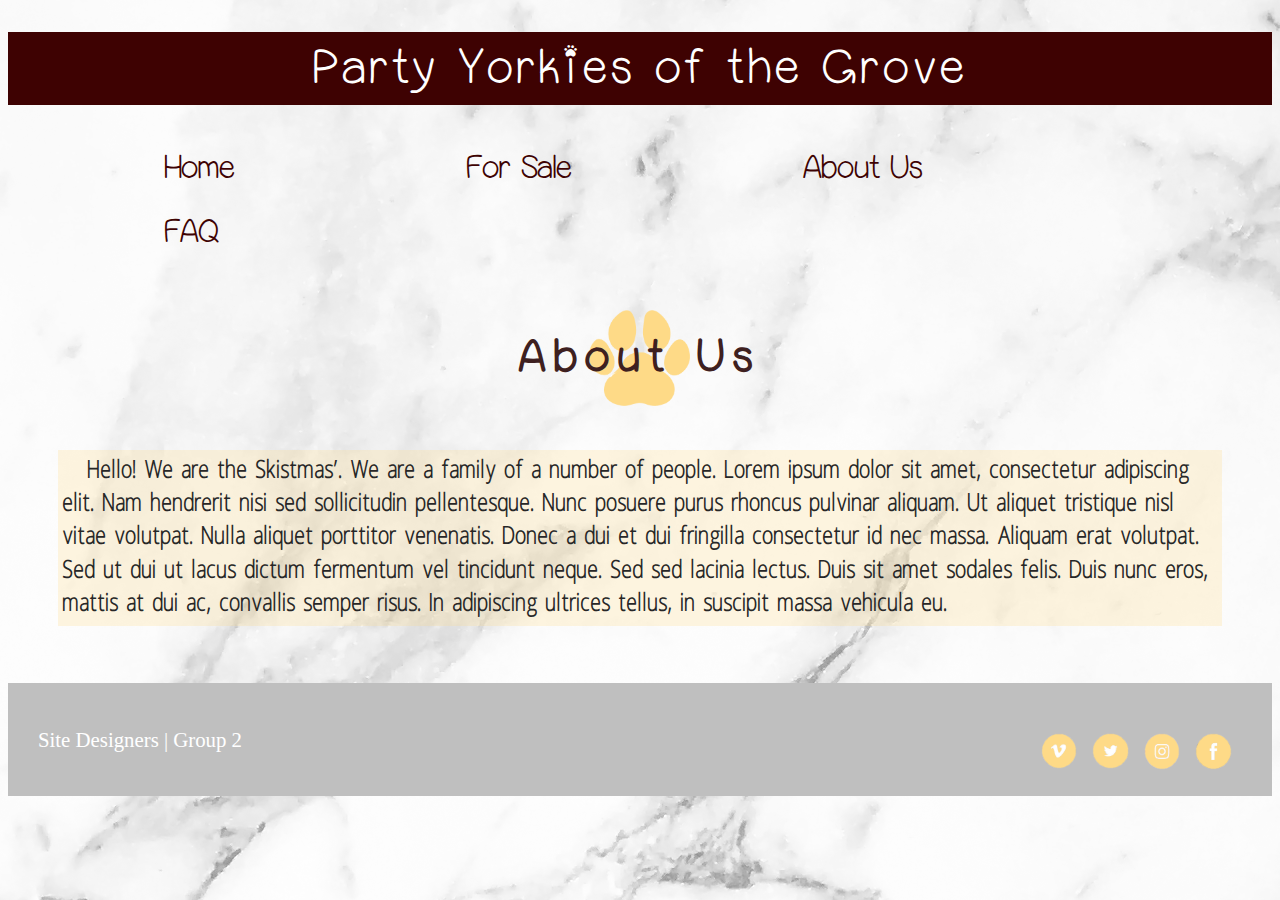
<file: contactus.html>
<!DOCTYPE html> 
<html lang="en"> 
   <!-- <style>
    #contactForm {display: flex;
                display: block;
                flex-direction: row;
                text-align: center;
                font-size: 20px;
            }
            form{font-family: Arial, sans-serif;
                padding: 10px;
                min-width: 400px;
                color: #FEDA87;
                align-content: center;
                display: inline-block;
            }
            fieldset{padding: 10px;
            }
            label{float: left;
               width: auto;
                text-align: right;
                padding-right: 10px;
                clear: left;
                margin-top: 10px;
            }
            input, textarea{margin-top: 10px;
                display: block;
                text-align: center;
                font-family: Arial, sans-serif;
            }
            #contact{flex:2;
            }
    </style> -->
	<head> 
		<title>Party Yorkies of the Grove</title> 
		<meta charset="utf-8"> 
		<link rel="stylesheet" href="style.css">
        <meta name="description" content="Parti Yorkies for sale!">
	</head> 

<body> 
    
 <a href="index.html"><h1>Party Yorkies of the Grove</h1></a>
    
    <nav>
<ul>     
<li><a href="index.html">Home</a></li>
  <li class="dropdown">
    <a href="javascript:void(0)" class="dropbtn">For Sale</a>
    <id class="dropdown-content">
      <a href="sale.html">For Sale</a>
      <a href="plit.html">Past Litters</a>
    </id>
  </li>
<li><a href="contactus.html">About Us</a></li>
<li><a href="faqs.html">FAQ</a></li>
</ul>        
    </nav>

    <main> 
        
        <h2>About Us</h2>
        
       <!--<img id="Family" scr="52e7cb0f449af93575b943b629937be9.jpg" alt="Dog, but hopefully a family photo?">-->
        
        <p>Hello! We are the Skistmas'. We are a family of a number of people. Lorem ipsum dolor sit amet, consectetur adipiscing elit. Nam hendrerit nisi sed sollicitudin pellentesque. Nunc posuere purus rhoncus pulvinar aliquam. Ut aliquet tristique nisl vitae volutpat. Nulla aliquet porttitor venenatis. Donec a dui et dui fringilla consectetur id nec massa. Aliquam erat volutpat. Sed ut dui ut lacus dictum fermentum vel tincidunt neque. Sed sed lacinia lectus. Duis sit amet sodales felis. Duis nunc eros, mattis at dui ac, convallis semper risus. In adipiscing ultrices tellus, in suscipit massa vehicula eu.</p>
        
        <br>
        <br>
        
       <!-- PARDON MY GHOST CODE, BUT THIS EMAIL THING IS KILLING ME SO I FOUND A WAY TO MAKE IT CLEANER, IF WE DON'T LIKE IT I CAN GET RID OF IT TOO THO :) THANX
        <h3>Contact Us!</h3>
        <h5>Send us an email if you have any questions, comments, or concerns!</h5>
    <div id="contactForm">
        <form action="mailto:PartyYorkiesoftheGrove@gmail.com" enctype="text/plain" method="post">
        <fieldset id="contact">
            <label for="name">Name:</label>
            <input type="text" name="name" id="name" required="required"
                   placeholder="Your Name Here">
            <label for="email">E-mail:</label>
            <input type="text" name="email" id="email" required="required"
                   placeholder="your@yourdomain.com">
            <label for="message">Contact Us:</label><br>
            <textarea for="message" id="message" rows="10" cols="50" required="required" placeholder="Enter Your Message Here"></textarea>
            <button id="send" type="send" value="Send">Send</button>
            </fieldset>
        </form>
        </div> -->
        <!-- www.123formbuilder.com script begins here -->
        <script type="text/javascript" defer action = "mailto:PartyYorkiesoftheGrove@gmail.com" src="//www.123formbuilder.com/embed/5125518.js" data-role="form" data-default-width="650px" ></script>
        <!-- www.123formbuilder.com script ends here -->
    </main>
    
    <footer>

    <p>Site Designers | Group 2</p>
    
    <div id="footerlinks">

    <a href="https://www.facebook.com/Party-Yorkies-of-the-Grove-100356644727562/?modal=admin_todo_tour" target="_blank"><img src="fb%20copy.png" alt="FB" style="width:6%;max-width:400px"></a>
    
    <a href="https://www.instagram.com/partyyorkies/" target="_blank"><img src="insta.png" alt="IG" style="width:6%;max-width:400px"></a>
    
    <a href="https://twitter.com/home" target="_blank"><img src="twitter%20copy.png" alt="TW" style="width:6%;max-width:400px"></a>
    
    <a href="https://www.venmo.com" target="_blank"><img src="venmo%20copy.png" alt="Vm" style="width:6%;max-width:400px"></a>
    
    </div>
    
</footer>
    
</body> 
</html>
</file>
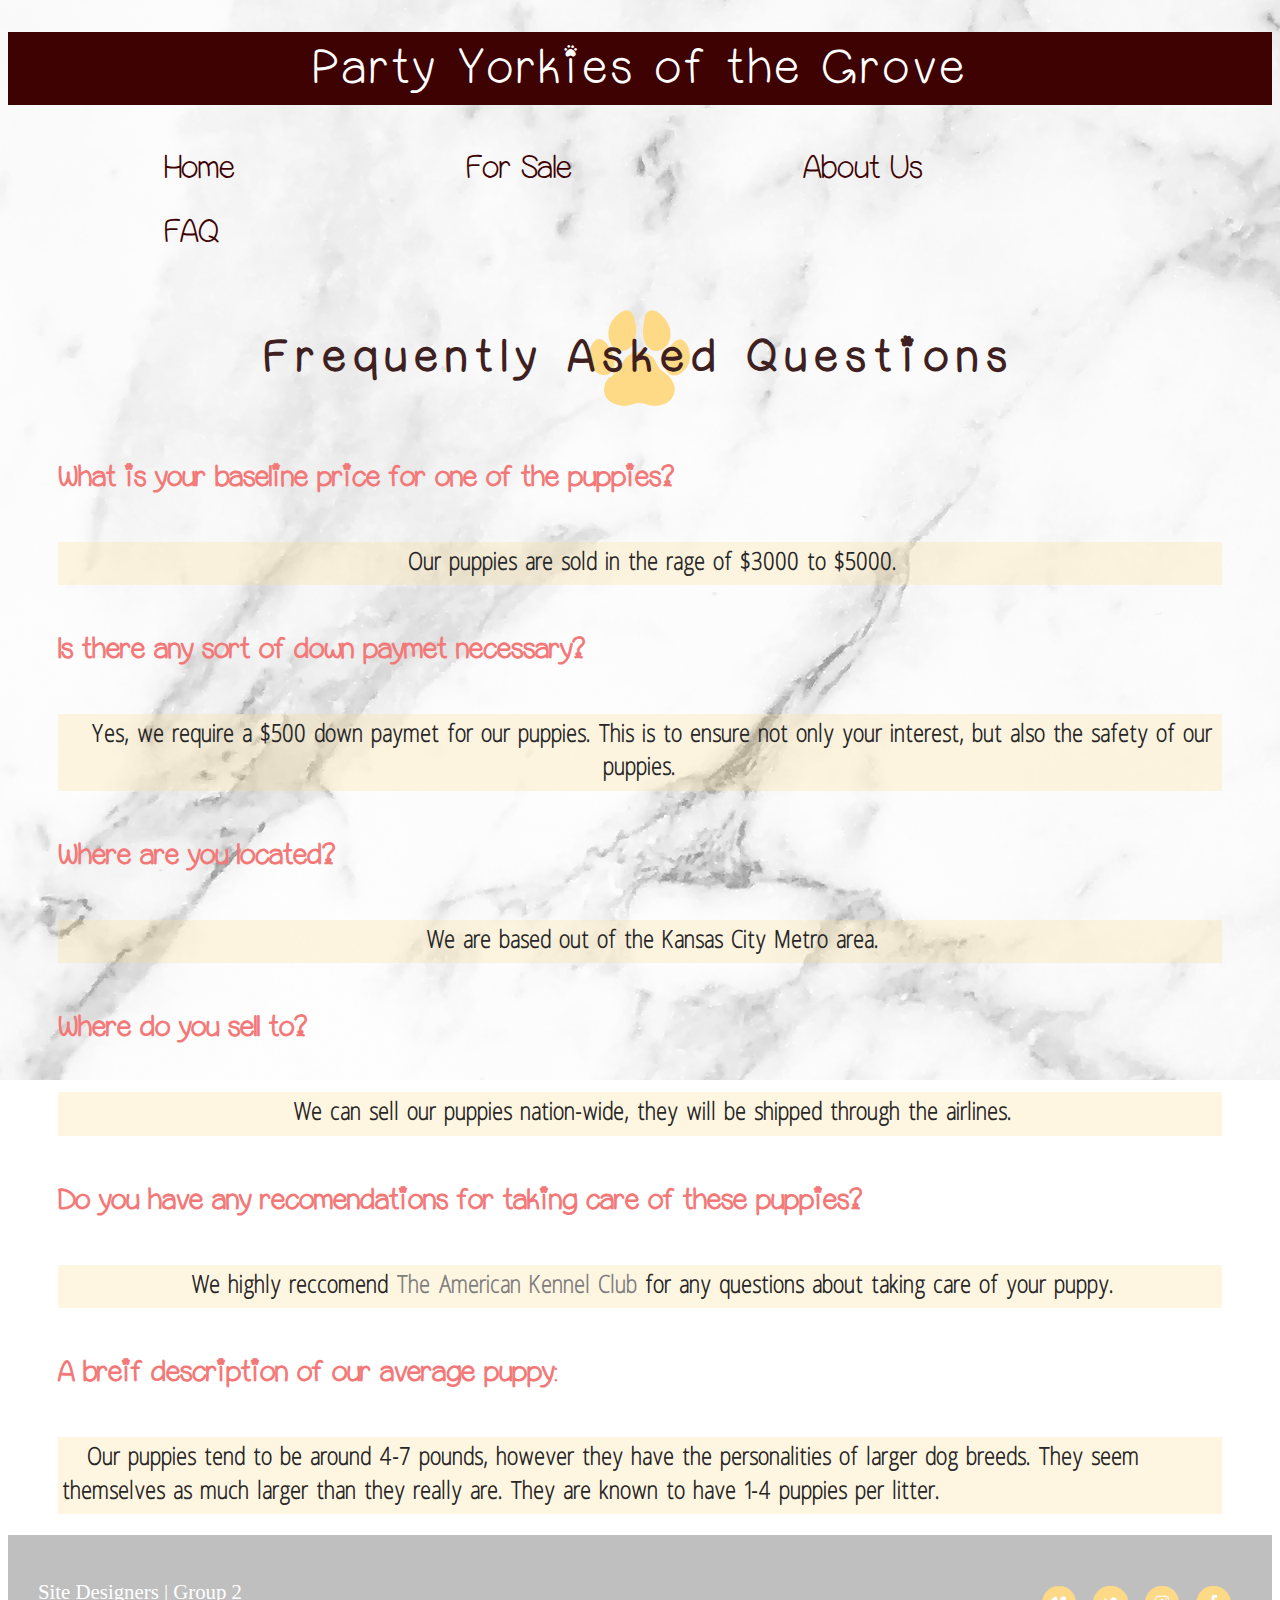
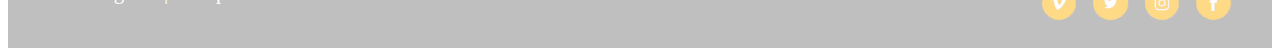
<file: faqs.html>
<!DOCTYPE html> 
<html lang="en"> 
	<head> 
		<title>Party Yorkies of the Grove</title> 
		<meta charset="utf-8"> 
		<link rel="stylesheet" href="style.css">
        <meta name="description" content="Parti Yorkies for sale!">
	</head> 

<body> 
    
<a href="index.html"><h1>Party Yorkies of the Grove</h1></a>
    
    <nav>
<ul>     
<li><a href="index.html">Home</a></li>
  <li class="dropdown">
    <a href="javascript:void(0)" class="dropbtn">For Sale</a>
    <id class="dropdown-content">
      <a href="sale.html">For Sale</a>
      <a href="plit.html">Past Litters</a>
    </id>
  </li>
<li><a href="contactus.html">About Us</a></li>
<li><a href="faqs.html">FAQ</a></li>
</ul>        
    </nav>
    <main>
     
 <h2>Frequently Asked Questions</h2>
     <h5>What is your baseline price for one of the puppies?</h5>
     <p id="fqa">Our puppies are sold in the rage of $3000 to $5000.</p>
     
     <h5>Is there any sort of down paymet necessary?</h5>
     <p id="fqa">Yes, we require a $500 down paymet for our puppies. This is to ensure not only your interest, but also the safety of our puppies.</p>
     
     <h5>Where are you located?</h5>
     <p id="fqa">We are based out of the Kansas City Metro area.</p>
     
     <h5>Where do you sell to?</h5>
     <p id="fqa">We can sell our puppies nation-wide, they will be shipped through the airlines.</p>
     
     <h5>Do you have any recomendations for taking care of these puppies?</h5>
    <p id="fqa">We highly reccomend <a id="parapgraph" href="https://www.akc.org/" target="_blank">The American Kennel Club</a> for any questions about taking care of your puppy.</p>
     
     <h5>A breif description of our average puppy:</h5>
    <p>Our puppies tend to be around 4-7 pounds, however they have the personalities of larger dog breeds. They seem themselves as much larger than they really are. They are known to have 1-4 puppies per litter.</p>

 </main>
    
    <footer>

    <p>Site Designers | Group 2</p>
    
    <div id="footerlinks">

    <a href="https://www.facebook.com/Party-Yorkies-of-the-Grove-100356644727562/?modal=admin_todo_tour" target="_blank"><img src="fb%20copy.png" alt="FB" style="width:6%;max-width:400px"></a>
    
    <a href="https://www.instagram.com/partyyorkies/" target="_blank"><img src="insta.png" alt="IG" style="width:6%;max-width:400px"></a>
    
    <a href="https://twitter.com/home" target="_blank"><img src="twitter%20copy.png" alt="TW" style="width:6%;max-width:400px"></a>
    
    <a href="https://www.venmo.com" target="_blank"><img src="venmo%20copy.png" alt="Vm" style="width:6%;max-width:400px"></a>
    
    </div>
    
</footer>
    
</body> 
</html>
</file>
<file: style.css>
@font-face {font-family: PuppyBellies;
    src: url("PuppyBellies.ttf");}

@font-face {font-family: Novus-Light;
    src: url("Novus-Light.otf")}

*{box-sizing: border-box;}

body {background-image: url("130061.jpeg");
    background-repeat: no-repeat;
    background-attachment: fixed;}

footer {background-color: #BFBFBF;
    padding-top: 40px;
    padding-bottom: 40px;}

footer p {color: #ffffff;
    font-family: Segan;
    display: inline;
    margin-left: 25px;
    background-color: #BFBFBF;}

#footerlinks {background-color: #BFBFBF;
    width: auto;
    height: auto;
    border: none;
    float: right;
    margin-right: 25px;}

img {float: right;
    padding-right: 15px;}

#Family {direction: block;
    float: left;}

#intext {position: absolute;
    text-wrap: 2px;}

h1 {text-align: center;
    background-color: #3E0202;
    background-size: 13%;
    background-repeat: no-repeat;
    background-position: 255px;
    padding-top: 10px;
    padding-bottom: 10px;
    color: #ffffff;
    font-family: PuppyBellies;
    font-weight: 200;
    font-size: 3em;
    letter-spacing: 5px;
    text-decoration: none;}

h2 {font-family: PuppyBellies;
    font-size: 2.8em;
    text-align: center;
    color: #3e2020;
    letter-spacing: 10px;
    align-content: center;
    background-image: url(YellowPawPrint.png);
    background-size: 8%;
    background-repeat: no-repeat;
    background-position: center;
    padding-bottom: 30px;
    padding-top: 30px;}

h3 {color:#FEDA87;
    font-family: PuppyBellies;
    font-size: 3em;
    letter-spacing: 2px;}

h4 {font-family: Novus-Light;
    font-size: 1.5em;
    color: #BFBFBF;}

h5 {font-family: PuppyBellies;
    font-size: 1.8em;
    color: #F37979;
    text-align: left;
    margin-left: 50px;}

h6 {font-family: PuppyBellies;
    font-size: 2em;
    color: #F37979;
    margin-left: 25px;
    text-align: left;}

.sold{background-image: url("PinkPawPrint%20copy.png");
    background-size: 20%;
    background-repeat: no-repeat;
    margin-left: 15px;}

div {max-width: 1325px;
    min-height: 25px;
    text-align: center;
    background-color: #3E0202;
    margin: auto;
    padding-bottom: 10px;
    padding-top: 10px;}

#Puppy {float: left;
    padding-left: 20px;
    padding-bottom: 20px;}

/* Slideshow container */
#slideshow {max-width: 1325px;
    position: relative;
    margin: auto;
    text-align: center;}

.mySlides {display: none;}

/* Next & previous buttons */
.prev, .next {cursor: pointer;
    top: 50%;
    width: auto;
    padding: 16px;
    margin-top: -22px;
    color: white;
    font-weight: bold;
    font-size: 18px;
    transition: 0.6s ease;
    border-radius: 0 3px 3px 0;
    user-select: none;}

/* Position the "next button" to the right */
.next {right: 0;
    border-radius: 3px 0 0 3px;}

/* On hover, add a black background color with a little bit see-through */
.prev:hover, .next:hover {
    background-color: rgba(0,0,0,0.8);}

/* Number text (1/3 etc) */
.numbertext {color: #ffffff;
    font-family: Novus-Light;
    font-size: 12px;
    text-align: right;
    padding-right: 300px;
    top: 0px;}

/* The dots/bullets/indicators */
.dot {cursor: pointer;
    height: 15px;
    width: 15px;
    margin: 0 2px;
    background-color: #bbb;
    border-radius: 50%;
    display: inline-block;
    transition: background-color 0.6s ease;}

.active, .dot:hover {background-color: #717171;}

/* Fading animation */
.fade {
  -webkit-animation-name: fade;
  -webkit-animation-duration: 1.5s;
  animation-name: fade;
  animation-duration: 1.5s;}

@-webkit-keyframes fade {
  from {opacity: .4} 
  to {opacity: 1}}

@keyframes fade {
  from {opacity: .4} 
  to {opacity: 1}}

/* On smaller screens, decrease text size */
@media only screen and (max-width: 300px) {
  .prev, .next,.text {font-size: 11px}}


p {font-family: Novus-Light;
    color: #272727; opacity: 1.0;
    font-size: 1.3em;
    margin-left: 50px;
    margin-right: 50px;
    background-color: rgb(254, 218, 135, 0.25);
    padding: 5px 5px 5px 5px;
    text-indent: 25px;
    line-height: 1.6em;
    text-decoration: none;}

a {text-decoration: none;
    color: #7E7E7E;}

#fqa {text-align: center;}

.nav {color: #F37979;}

ul {list-style-type: none;
    overflow: hidden;
    color: #F37979;
    text-align: center;}

li {float: left;
    padding-left: 100px;
    padding-right: 100px;}

/*this is the content for the dropdown buttons*/

li a, .dropbtn {display: inline-block;
    font-family: PuppyBellies;
    font-size: 2em;
    color: #3E0202;
    text-align: center;
    padding: 14px 16px;
    text-decoration: none;}

li a:hover, .dropdown:hover .dropbtn {background-color: #FEDA87;
    color: #ffffff;}

li.dropdown {
  display: inline-block;}

.dropdown-content {display: none;
    position: absolute;
    background-color: #7E7E7E;
    min-width: 160px;
    box-shadow: 0px 8px 16px 0px rgba(0,0,0,0.2);
    z-index: 1;}

.dropdown-content a {color: #ffffff;
    padding: 12px 16px;
    text-decoration: none;
    display: block;
    text-align: left;}

.dropdown-content a:hover {background-color: #BFBFBF;
    color: #F37979}

.dropdown:hover .dropdown-content {display: block;}
    
details {font-family: PuppyBellies;
    font-size: 1.3em;
    color: #F37979;
    text-align: left;
    padding-left: 50px;}

/*gallery layout*/
#gallery {margin-bottom: 25px;
    margin-left: 25px;
    margin-right: 25px;
    background-color: rgb(0, 0, 0, 0);
    align-content: center;
    padding: 5px 5px 5px 5px;}

#gallerytext {margin-top: 5px;
    margin-bottom: 0px;}

#galleryimg {margin-bottom: 10px;
    max-width: 100%;
    height: auto;}


header, main, nav, footer, figure, figcaption { display: block; }
@media only screen and (max-width: 1024px) 
{	                                                              
	main {margin: 3px, 3px, 3px, 3px; }
    
    body {background-image: url("697301.jpg");
        background-repeat: no-repeat;
        background-size: 1024px 1500px;
        background-attachment: fixed;}
    
	nav {max-width: 1018px; 
        text-align: center;}
    
	nav li {display: inline-block; 
        padding-right: 25px;
    margin-left: -30px;}
    
	nav ul { text-align: center;}
    
	nav a { border-style: none; }
    
	h1, h2 { font-size: 200%;}
    
    h5 {text-align: center;}
    
    h1 {background-image: none;}
    
    h4 {display: none;}
    
	p { font-size: 200%;
        margin-left: 3px;
        margin-right: 3px;
        background-color: rgb(254, 218, 135, 0.25);}
    
     #Puppy {max-height: 375px;
        width: 1000px;}
    
    div {min-height: 145px;}
    
    #gallery{max-width: 975px;
    margin-left: -5px;
    display: inline-flex;}
    
    #galleryimg {padding-left: 15px;}
    
    #footerlinks {height: 0px;}
    
    #slideshow {max-width: 1016px;
    position: relative;
    margin: auto;
    text-align: center;}
    
    .numbertext {display: none;}
    
    grid-container {height: auto;
    width: auto;
    display: grid;
    grid-template-columns: auto auto auto auto;
    grid-column-gap: 5px;}
    
.grid-item {text-align: center;
    height: auto;
    width: 270px;}
    
    #phonescroll {overflow: auto;
    white-space: nowrap;}

    #scrollmenu a {display: inline-block;
    padding: 14px;
    text-decoration: none;}

    #scrollmenu a:hover {background-color: #777;} 
}

@media only screen and (max-width: 768px) 

{   main {margin: 3px, 3px, 3px, 3px; }
    
    body {background-image: url("697301.jpg");
        background-repeat: no-repeat;
        background-size: 768px 2000px;}
    
	nav {max-width: 1018px; 
        text-align: center;}
    
	nav li {display: inline-block; 
        padding-right: 25px;
    margin-left: -30px;}
    
	nav ul { text-align: center;}
    
	nav a { border-style: none; }
    
	h1, h2 { font-size: 200%;}
    
    h5 {text-align: center;}
    
    h1 {background-image: none;}
    
    h4 {display: none;}
    
	p { font-size: 200%;
        margin-left: 3px;
        margin-right: 3px;
        background-color: rgb(254, 218, 135, 0.25);}
    
     #Puppy {max-height: 375px;
        width: 1000px;}
    
    div {min-height: 145px;}
    
    #gallery{max-width: 975px;
    margin-left: -5px;
    display: inline-flex;}
    
    #galleryimg {padding-left: 15px;}
    
    #footerlinks {height: 0px;}
    
    #slideshow {max-width: 1016px;
    position: relative;
    margin: auto;
    text-align: center;}
    
    .numbertext {display: none;}
    
    grid-container {height: auto;
    width: auto;
    display: grid;
    grid-template-columns: auto auto auto auto;
    grid-column-gap: 5px;}
    
.grid-item {text-align: center;
    height: auto;
    width: 270px;}
    
    #phonescroll {overflow: auto;
    white-space: nowrap;}

    #scrollmenu a {display: inline-block;
    padding: 14px;
    text-decoration: none;}

    #scrollmenu a:hover {background-color: #777;} 
}
</file>
